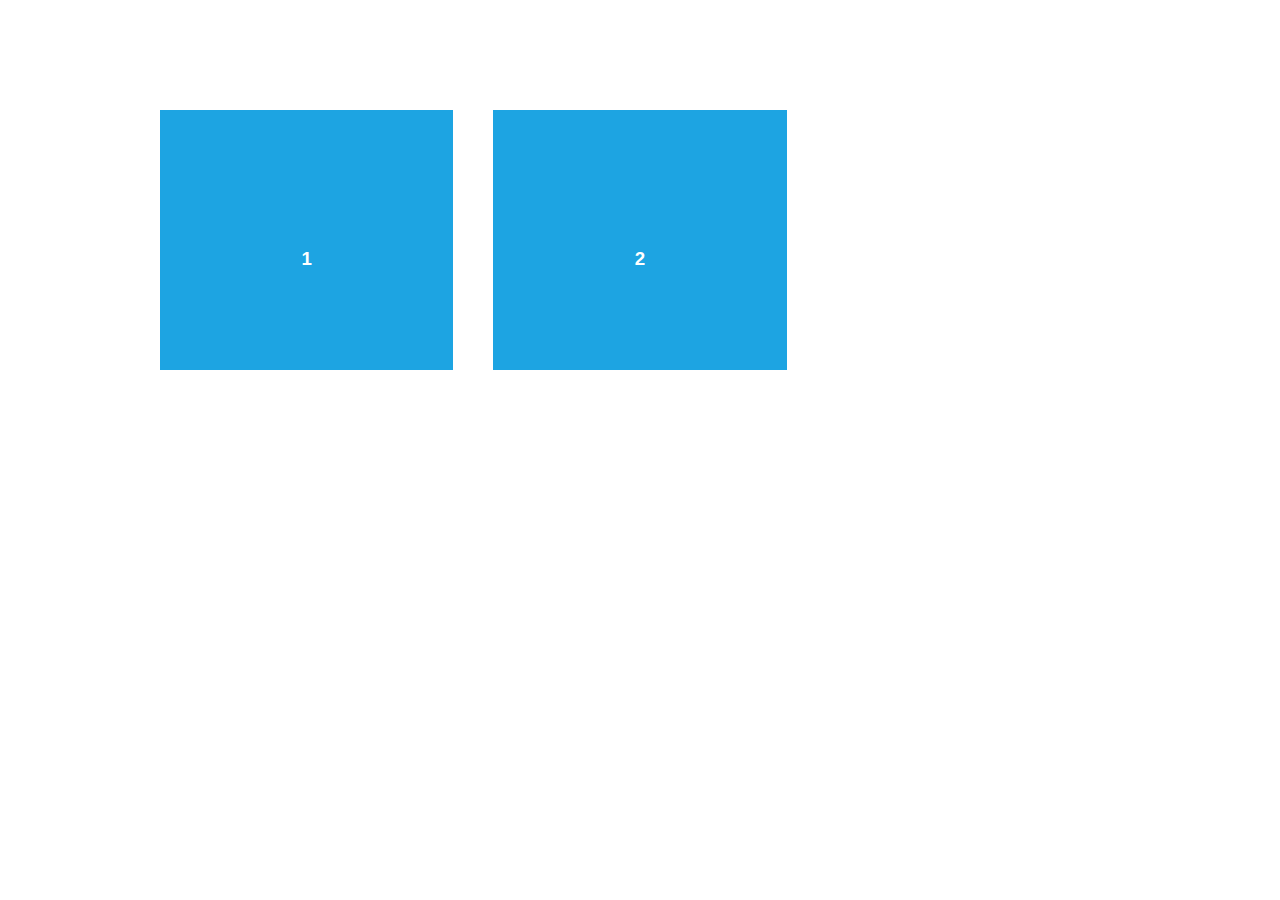
<file: plugins/aos-master/demo/async.html>
<!DOCTYPE html>
<html>
  <head>
    <meta charset="utf-8">
    <title>AOS - Animate on scroll library</title>
    <meta name="viewport" content="width=device-width">
    <link rel="stylesheet" href="css/styles.css" />
    <link rel="stylesheet" href="../dist/aos.css" />
  </head>
  <body>
    <div id="aos-demo" class="aos-all"></div>

    <script src="../dist/aos.js"></script>
    <script>
      AOS.init({
        easing: 'ease-in-out-sine'
      });

      setInterval(addItem, 300);

      var itemsCounter = 1;
      var container = document.getElementById('aos-demo');

      function addItem () {
        if (itemsCounter > 42) return;
        var item = document.createElement('div');
        item.classList.add('aos-item');
        item.setAttribute('data-aos', 'fade-up');
        item.innerHTML = '<div class="aos-item__inner"><h3>' + itemsCounter + '</h3></div>';
        container.appendChild(item);
        itemsCounter++;
      }
    </script>
  </body>
</html>
</file>
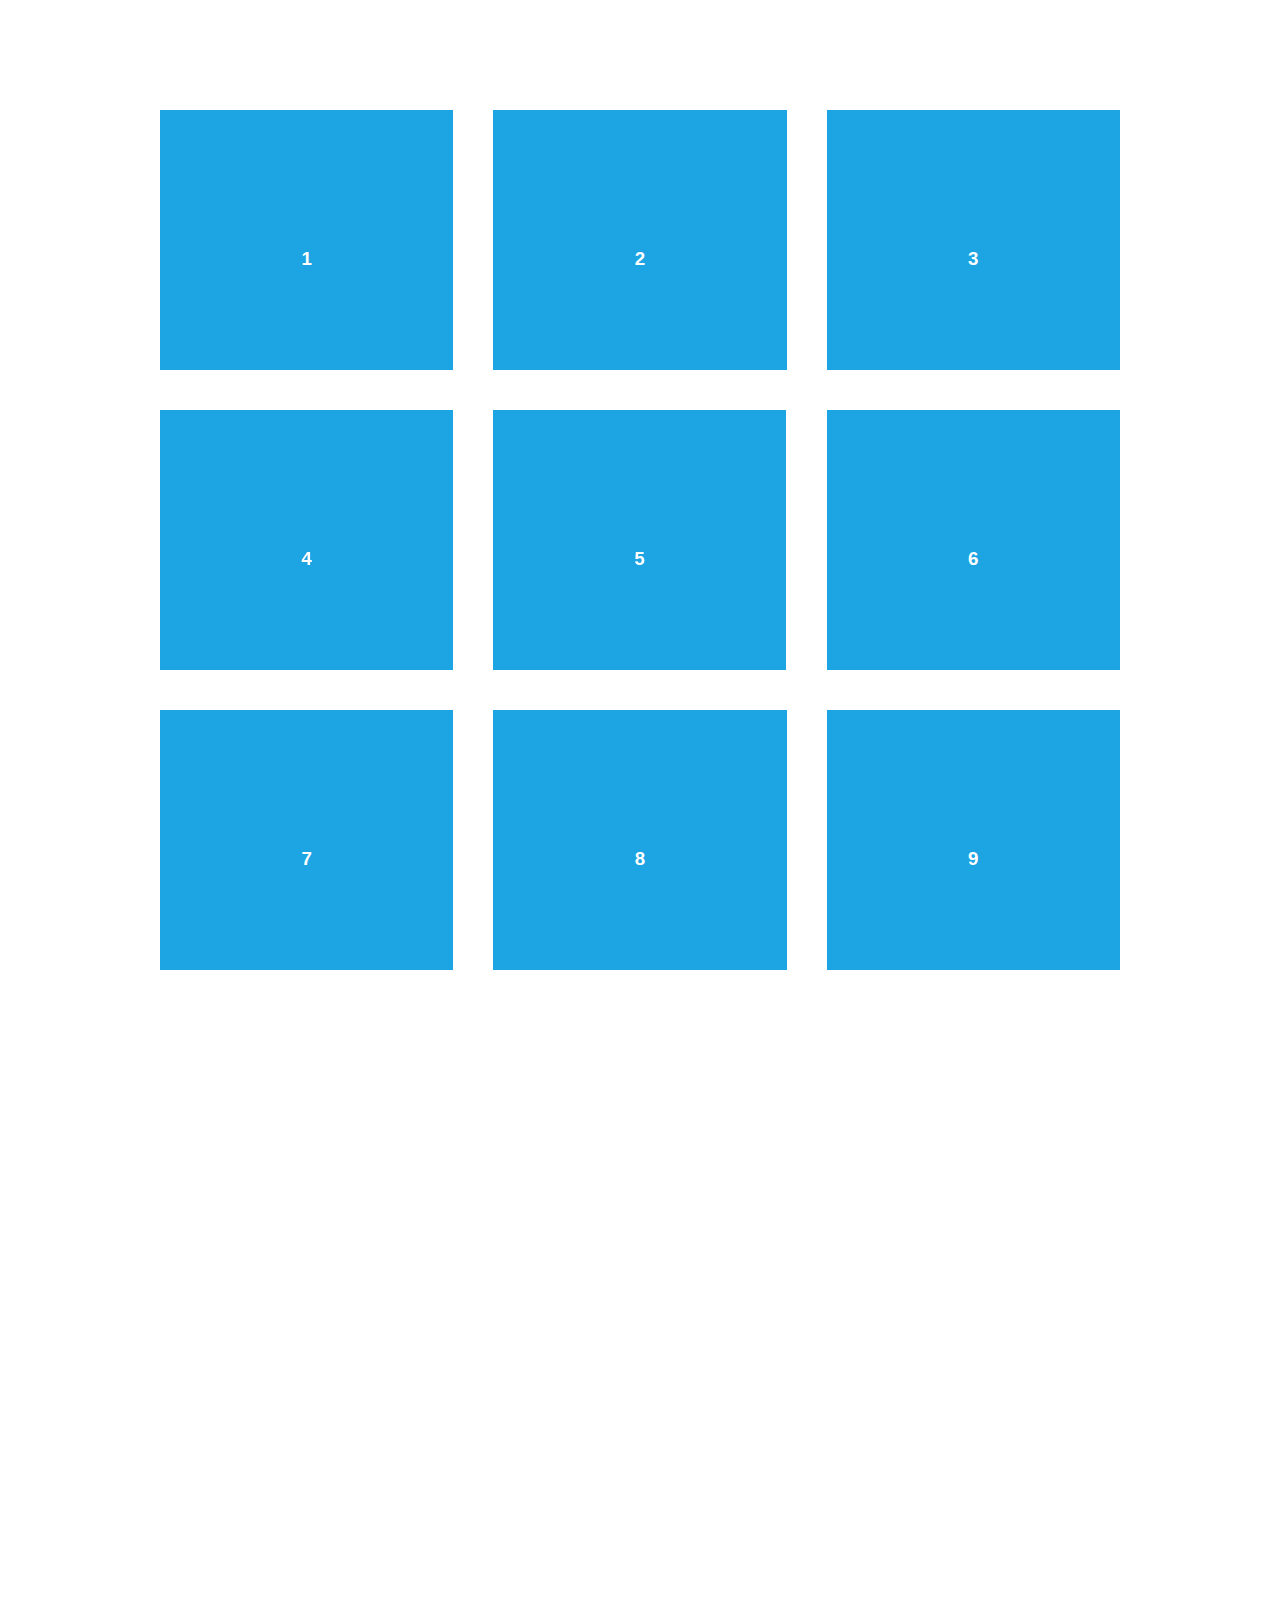
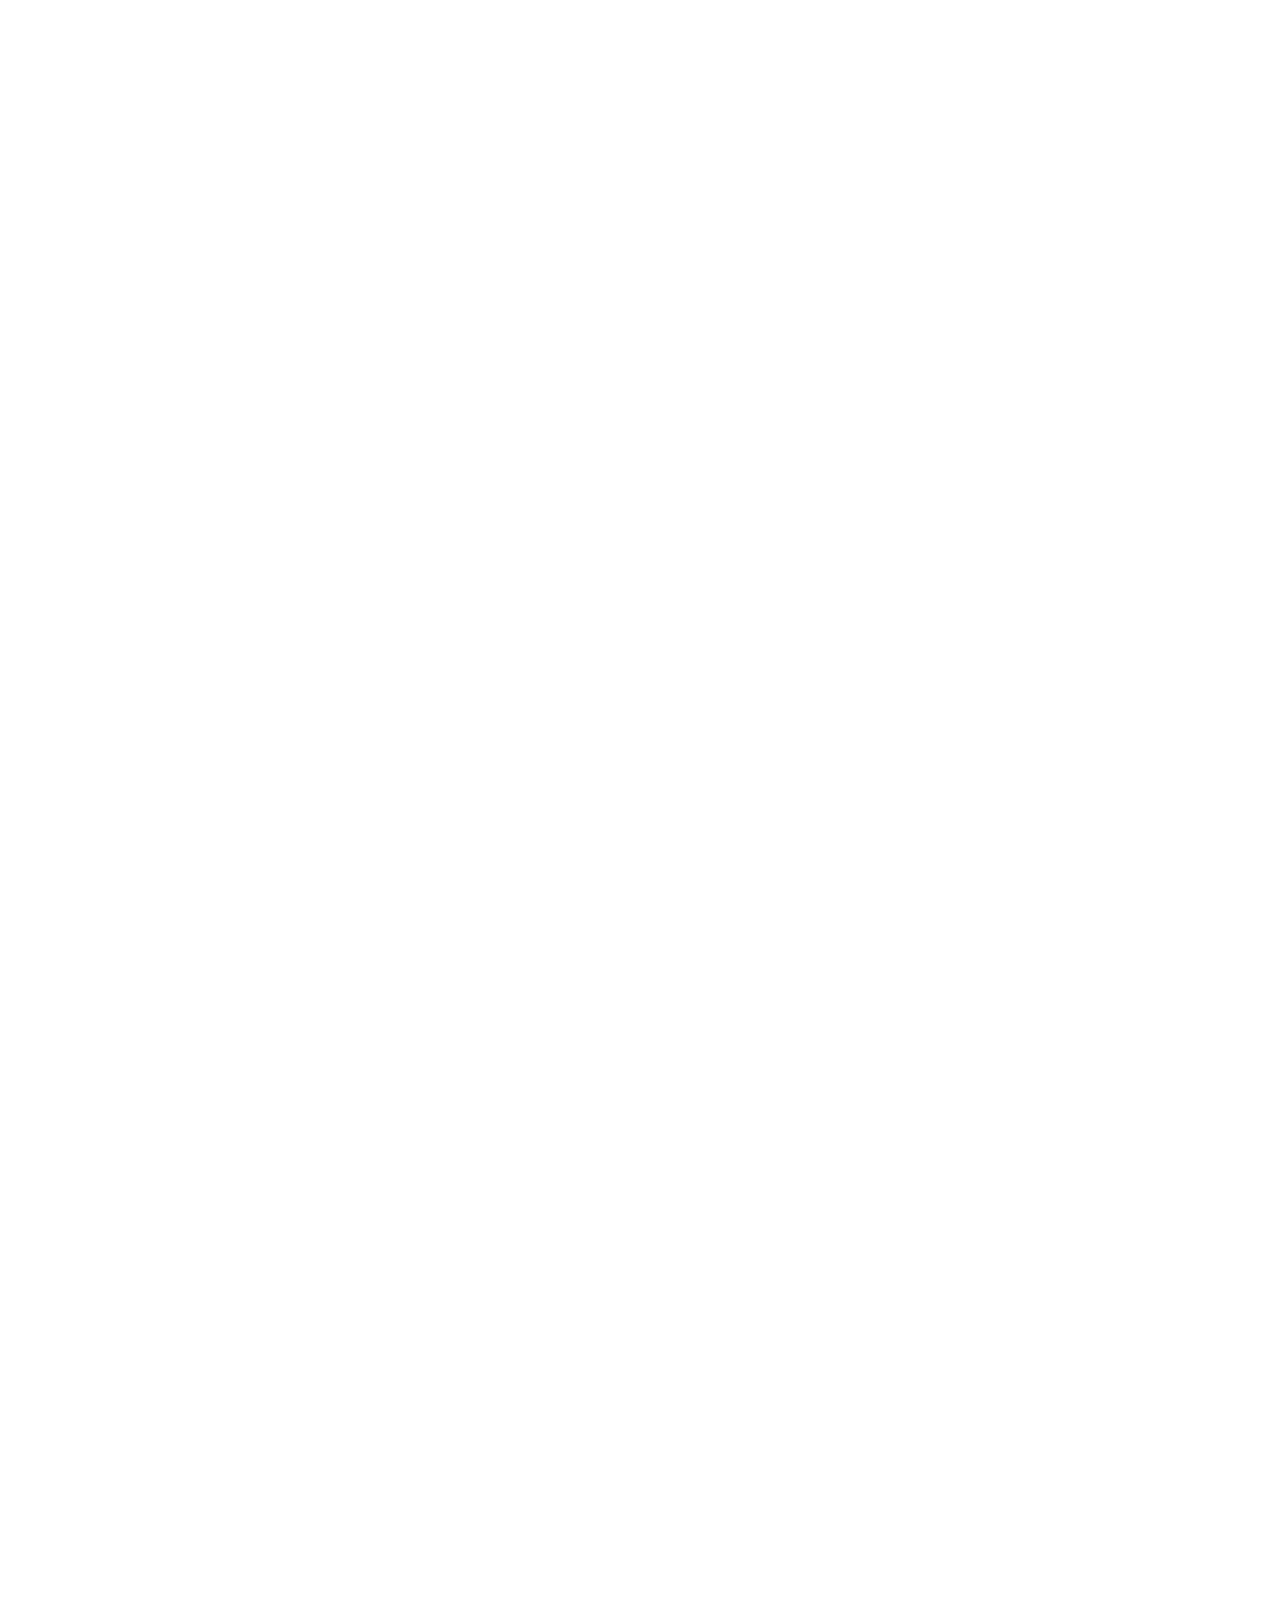
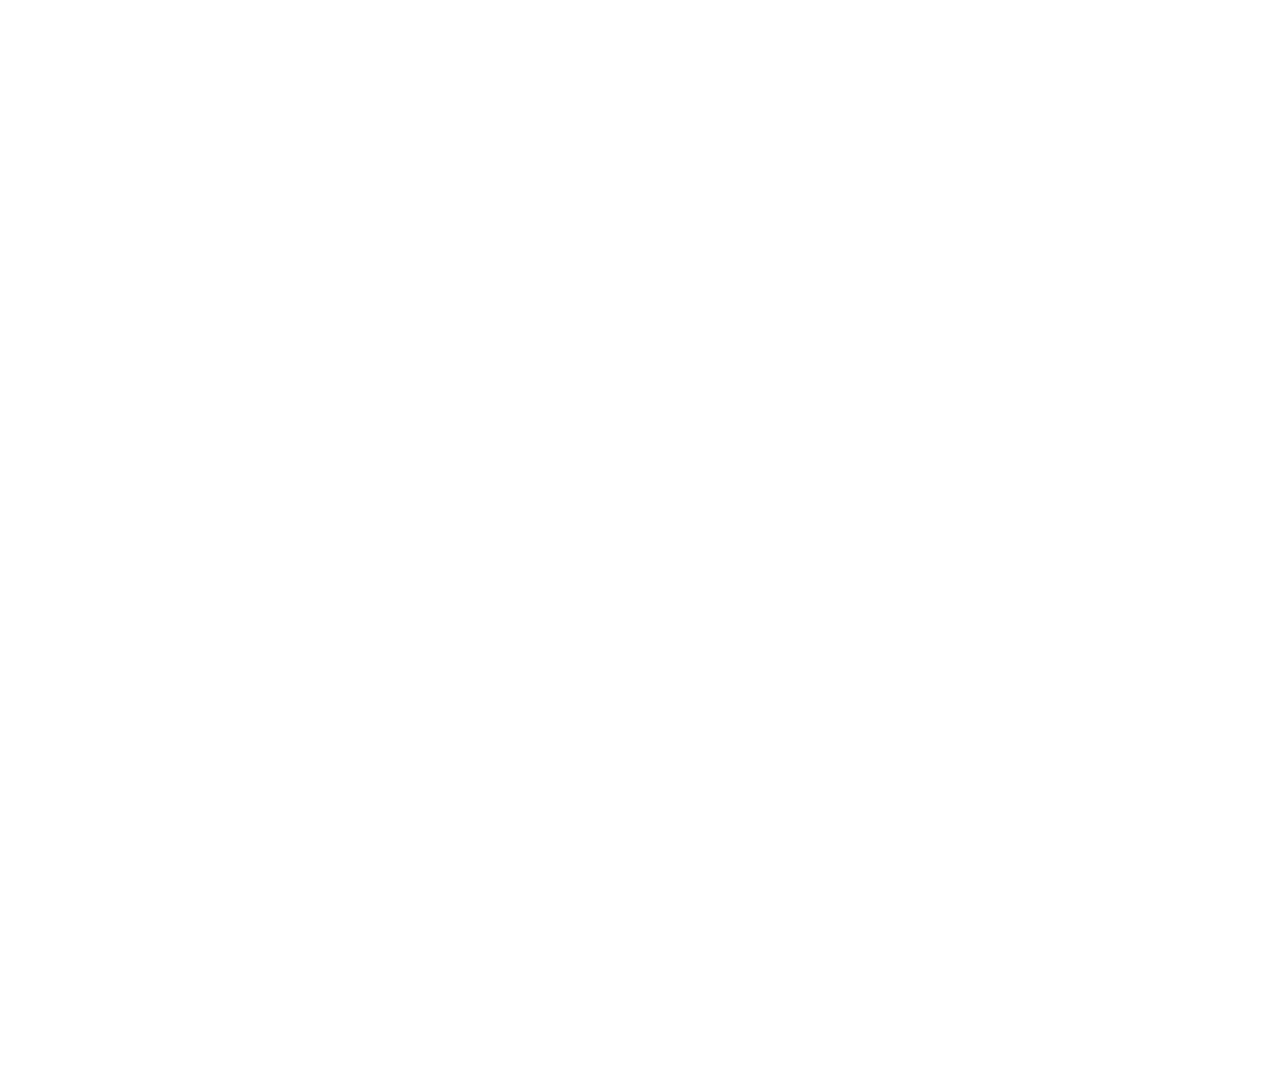
<file: plugins/aos-master/demo/simple.html>
<!DOCTYPE html>
<html>
  <head>
    <meta charset="utf-8">
    <title>AOS - Animate on scroll library</title>
    <meta name="viewport" content="width=device-width">
    <link rel="stylesheet" href="css/styles.css" />
    <link rel="stylesheet" href="../dist/aos.css" />
    <!--[if lt IE 9]>
    <script src="//html5shiv.googlecode.com/svn/trunk/html5.js"></script>
    <![endif]-->
  </head>
  <body>
    <div id="transcroller-body" class="aos-all">
      <div class="aos-item" data-aos="fade-up">
        <div class="aos-item__inner"><h3>1</h3></div>
      </div>
      <div class="aos-item" data-aos="fade-down">
        <div class="aos-item__inner"><h3>2</h3></div>
      </div>
      <div class="aos-item" data-aos="zoom-out-down">
        <div class="aos-item__inner"><h3>3</h3></div>
      </div>
      <div class="aos-item" data-aos="flip-down">
        <div class="aos-item__inner"><h3>4</h3></div>
      </div>
      <div class="aos-item" data-aos="flip-up">
        <div class="aos-item__inner"><h3>5</h3></div>
      </div>
      <div class="aos-item" data-aos="fade-down">
        <div class="aos-item__inner"><h3>6</h3></div>
      </div>
      <div class="aos-item" data-aos="fade-in">
        <div class="aos-item__inner"><h3>7</h3></div>
      </div>
      <div class="aos-item" data-aos="fade-down">
        <div class="aos-item__inner"><h3>8</h3></div>
      </div>
      <div class="aos-item" data-aos="fade-in">
        <div class="aos-item__inner"><h3>9</h3></div>
      </div>
      <div class="aos-item" data-aos="fade-down">
        <div class="aos-item__inner"><h3>10</h3></div>
      </div>
      <div class="aos-item" data-aos="fade-up">
        <div class="aos-item__inner"><h3>11</h3></div>
      </div>
      <div class="aos-item" data-aos="fade-down">
        <div class="aos-item__inner"><h3>12</h3></div>
      </div>
      <div class="aos-item" data-aos="fade-in">
        <div class="aos-item__inner"><h3>13</h3></div>
      </div>
      <div class="aos-item" data-aos="fade-up">
        <div class="aos-item__inner"><h3>14</h3></div>
      </div>
      <div class="aos-item" data-aos="fade-in">
        <div class="aos-item__inner"><h3>15</h3></div>
      </div>
      <div class="aos-item" data-aos="fade-up">
        <div class="aos-item__inner"><h3>16</h3></div>
      </div>
      <div class="aos-item" data-aos="fade-down">
        <div class="aos-item__inner"><h3>17</h3></div>
      </div>
      <div class="aos-item" data-aos="fade-up">
        <div class="aos-item__inner"><h3>18</h3></div>
      </div>
      <div class="aos-item" data-aos="zoom-out">
        <div class="aos-item__inner"><h3>19</h3></div>
      </div>
      <div class="aos-item" data-aos="fade-up">
        <div class="aos-item__inner"><h3>20</h3></div>
      </div>
      <div class="aos-item" data-aos="zoom-out">
        <div class="aos-item__inner"><h3>21</h3></div>
      </div>
      <div class="aos-item" data-aos="fade-in">
        <div class="aos-item__inner"><h3>22</h3></div>
      </div>
      <div class="aos-item" data-aos="zoom-out-up">
        <div class="aos-item__inner"><h3>23</h3></div>
      </div>
      <div class="aos-item" data-aos="zoom-out-down">
        <div class="aos-item__inner"><h3>24</h3></div>
      </div>
      <div class="aos-item" data-aos="fade-in">
        <div class="aos-item__inner"><h3>25</h3></div>
      </div>
      <div class="aos-item" data-aos="fade-in">
        <div class="aos-item__inner"><h3>26</h3></div>
      </div>
      <div class="aos-item" data-aos="fade-in">
        <div class="aos-item__inner"><h3>27</h3></div>
      </div>
      <div class="aos-item" data-aos="fade-in">
        <div class="aos-item__inner"><h3>28</h3></div>
      </div>
      <div class="aos-item" data-aos="fade-in">
        <div class="aos-item__inner"><h3>29</h3></div>
      </div>
      <div class="aos-item" data-aos="fade-in">
        <div class="aos-item__inner"><h3>30</h3></div>
      </div>
      <div class="aos-item" data-aos="fade-in">
        <div class="aos-item__inner"><h3>31</h3></div>
      </div>
      <div class="aos-item" data-aos="fade-in">
        <div class="aos-item__inner"><h3>32</h3></div>
      </div>
      <div class="aos-item" data-aos="fade-in">
        <div class="aos-item__inner"><h3>33</h3></div>
      </div>
      <div class="aos-item" data-aos="fade-in">
        <div class="aos-item__inner"><h3>34</h3></div>
      </div>
      <div class="aos-item" data-aos="fade-in">
        <div class="aos-item__inner"><h3>35</h3></div>
      </div>
      <div class="aos-item" data-aos="fade-in">
        <div class="aos-item__inner"><h3>36</h3></div>
      </div>
      <div class="aos-item" data-aos="fade-in">
        <div class="aos-item__inner"><h3>37</h3></div>
      </div>
      <div class="aos-item" data-aos="fade-in">
        <div class="aos-item__inner"><h3>38</h3></div>
      </div>
      <div class="aos-item" data-aos="fade-in">
        <div class="aos-item__inner"><h3>39</h3></div>
      </div>
      <div class="aos-item" data-aos="fade-in">
        <div class="aos-item__inner"><h3>40</h3></div>
      </div>
      <div class="aos-item" data-aos="fade-in">
        <div class="aos-item__inner"><h3>41</h3></div>
      </div>
      <div class="aos-item" data-aos="fade-in">
        <div class="aos-item__inner"><h3>42</h3></div>
      </div>
    </div>

    <script src="../dist/aos.js"></script>
    <script>
      AOS.init({
        easing: 'ease-in-out-sine'
      });
    </script>

    <!-- <script src="//cdnjs.cloudflare.com/ajax/libs/require.js/2.1.11/require.min.js"></script>
    <script>
      requirejs.config({
          baseUrl: '../dist',
      });

      require(['aos'], function(AOS){
          AOS.init({
              easing: 'ease-in-out-sine'
          });
      });
    </script> -->
  </body>
</html>
</file>
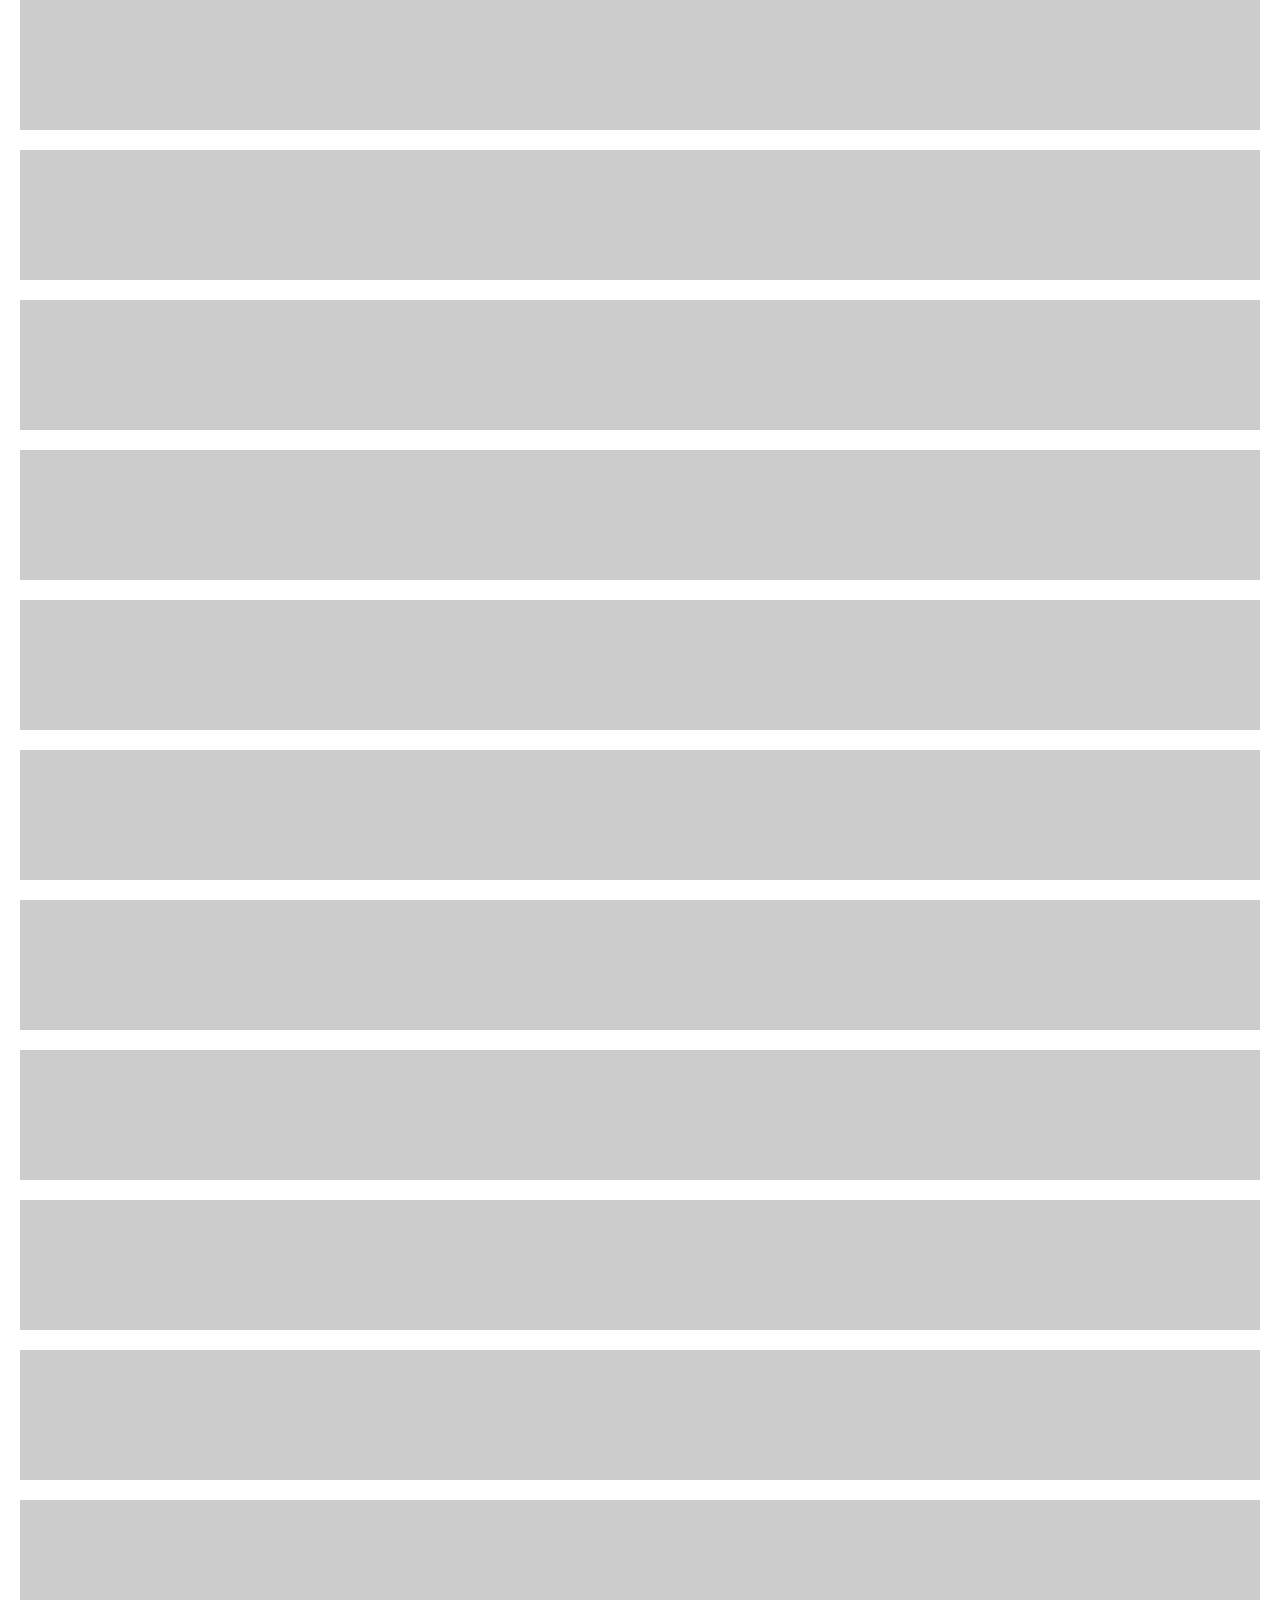
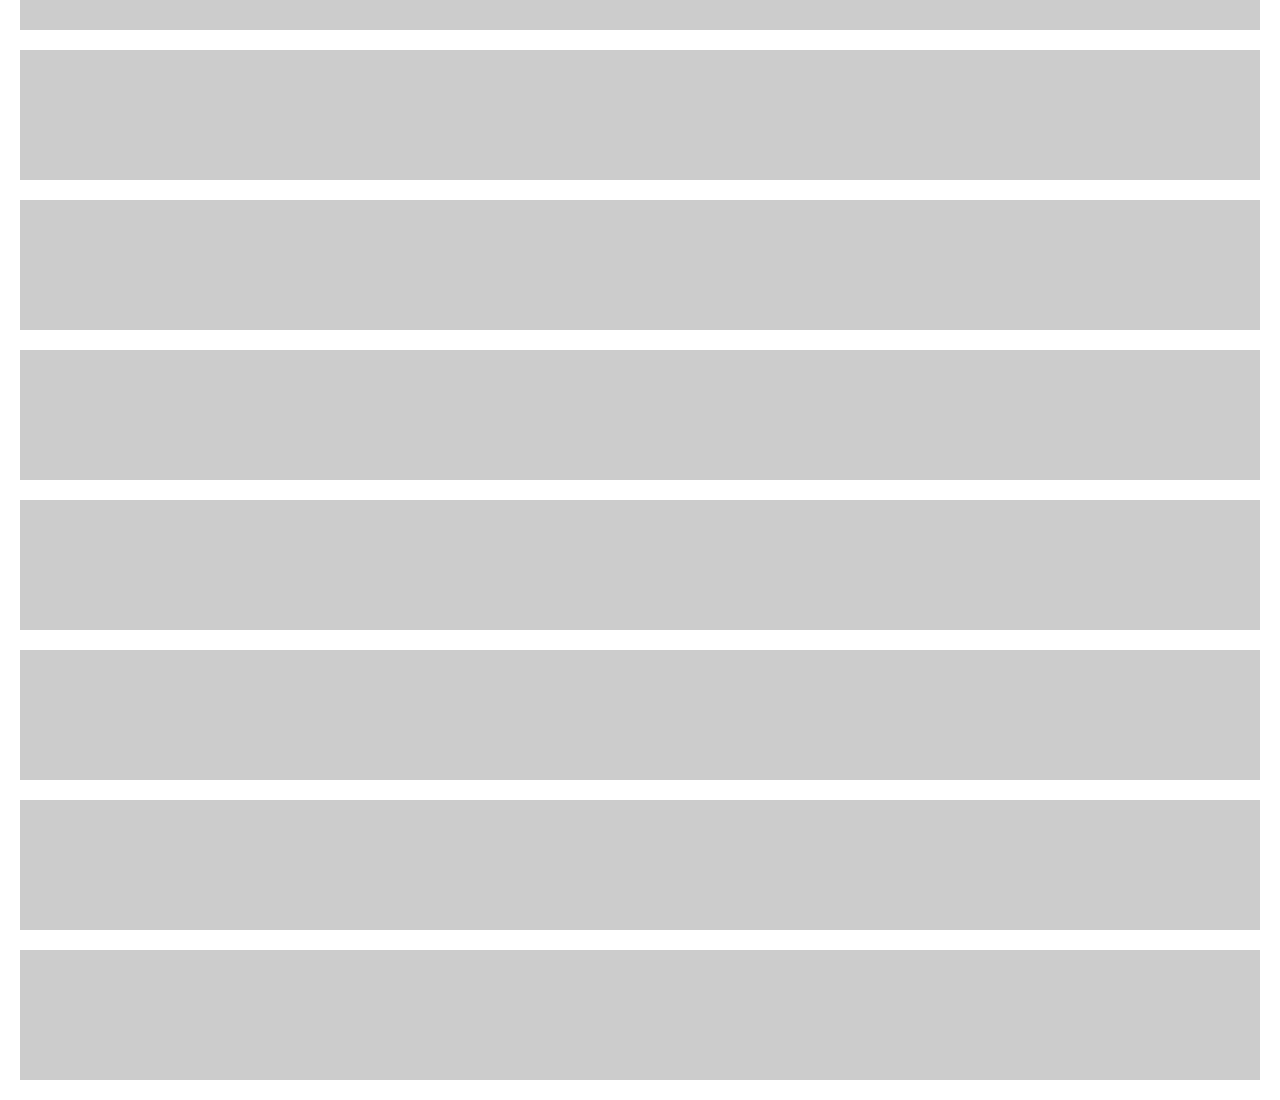
<file: plugins/aos-master/test/fixtures/aos-offset.fixture.html>
<!DOCTYPE html>
<html>
  <head>
    <title></title>
    <style type="text/css">
      * {box-sizing: border-box;}
      body {
        margin: 0; padding: 0 20px; text-align: center;
      }
      .aos-item {
        width: 100%; height: 130px; margin: 0 0 20px 0; background: #ccc;
      }
    </style>
  </head>
  <body class="body">
    <div class="aos-item aos-item--1" data-aos-offset="50" data-aos="fade"></div>
    <div class="aos-item aos-item--2" data-aos-offset="50" data-aos="fade-up"></div>
    <div class="aos-item aos-item--3" data-aos-offset="50" data-aos="fade-down"></div>
    <div class="aos-item aos-item--4" data-aos-offset="50" data-aos="fade-left"></div>
    <div class="aos-item aos-item--5" data-aos-offset="50" data-aos="fade-right"></div>
    <div class="aos-item aos-item--6" data-aos-offset="50" data-aos="flip-up"></div>
    <div class="aos-item aos-item--7" data-aos-offset="50" data-aos="flip-down"></div>
    <div class="aos-item aos-item--8" data-aos-offset="50" data-aos="flip-left"></div>
    <div class="aos-item aos-item--9" data-aos-offset="50" data-aos="flip-right"></div>
    <div class="aos-item aos-item--10" data-aos-offset="50" data-aos="zoom-in"></div>
    <div class="aos-item aos-item--11" data-aos-offset="50" data-aos="zoom-in-up"></div>
    <div class="aos-item aos-item--12" data-aos-offset="50" data-aos="zoom-in-down"></div>
    <div class="aos-item aos-item--13" data-aos-offset="50" data-aos="zoom-in-left"></div>
    <div class="aos-item aos-item--14" data-aos-offset="50" data-aos="zoom-in-right"></div>
    <div class="aos-item aos-item--15" data-aos-offset="50" data-aos="slide-up"></div>
    <div class="aos-item aos-item--16" data-aos-offset="50" data-aos="slide-down"></div>
    <div class="aos-item aos-item--17" data-aos-offset="50" data-aos="slide-left"></div>
    <div class="aos-item aos-item--18" data-aos-offset="50" data-aos="slide-right"></div>
  </body>
</html>
</file>
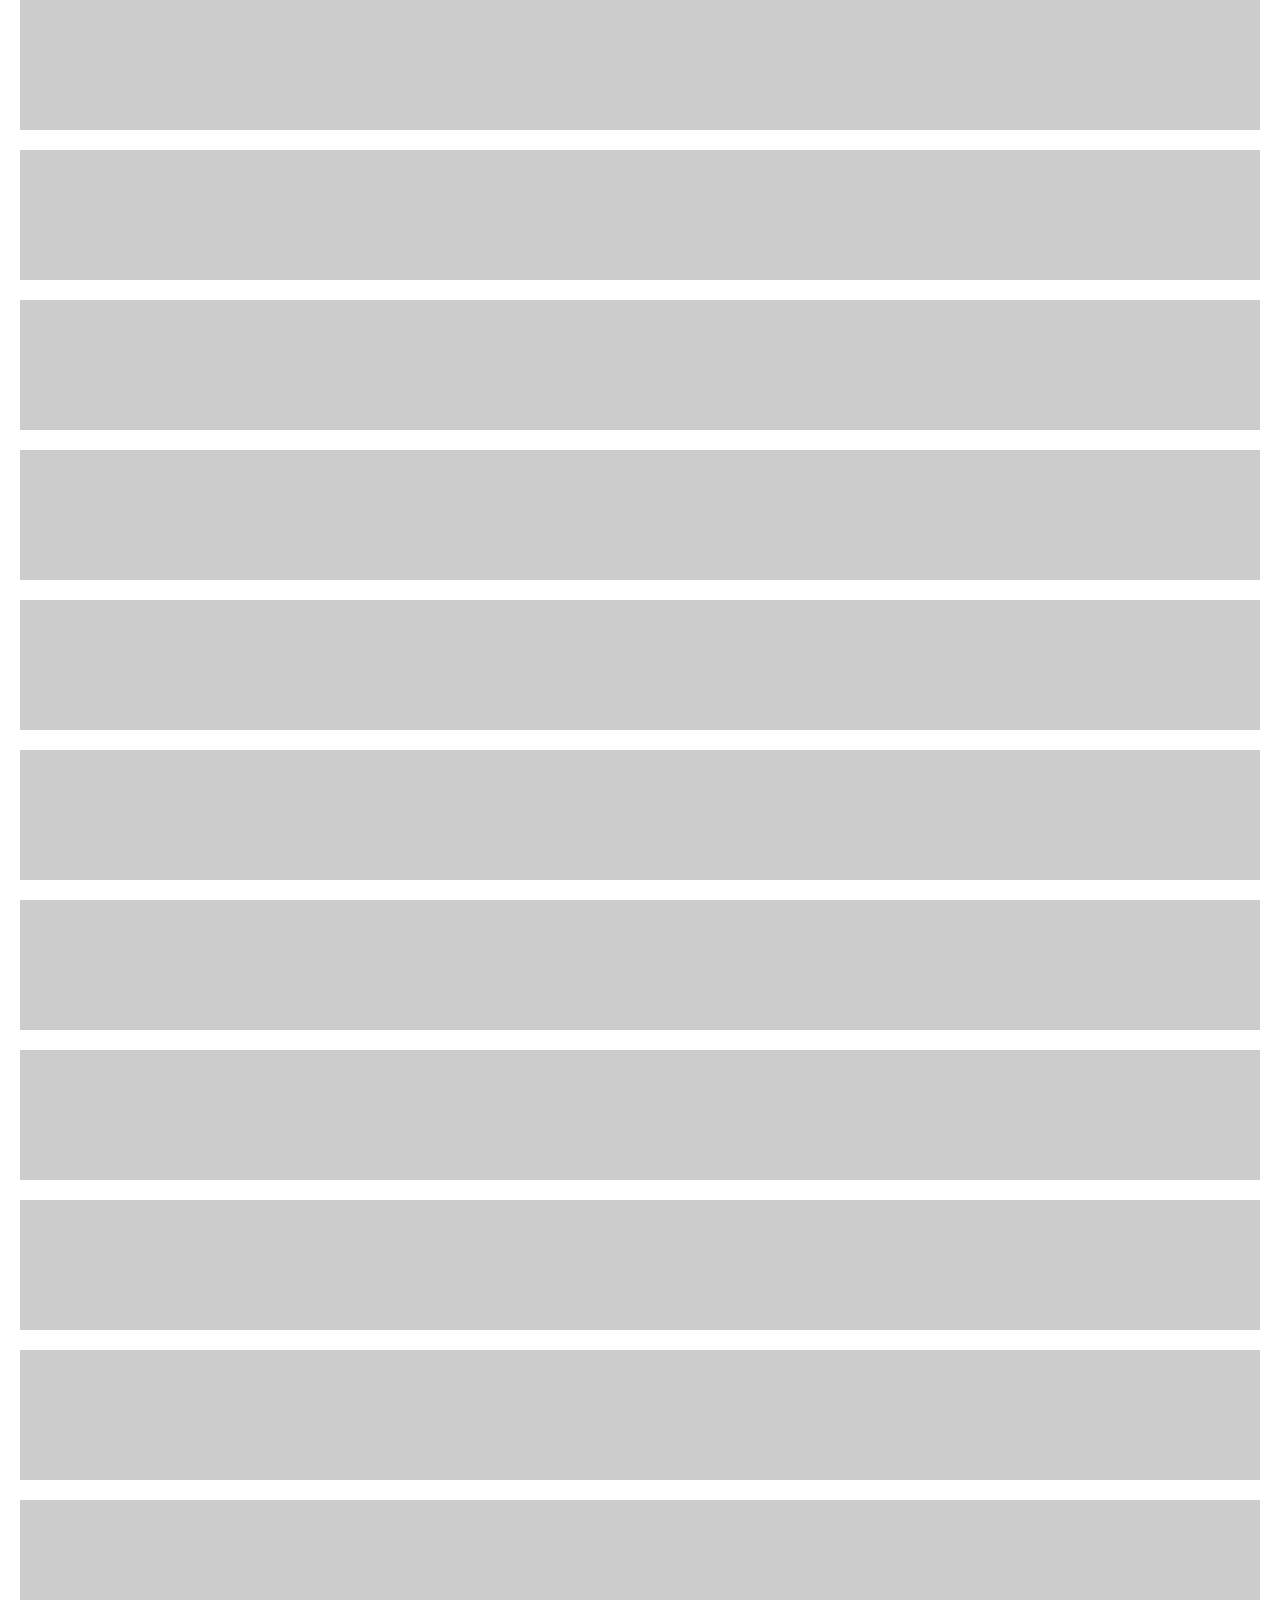
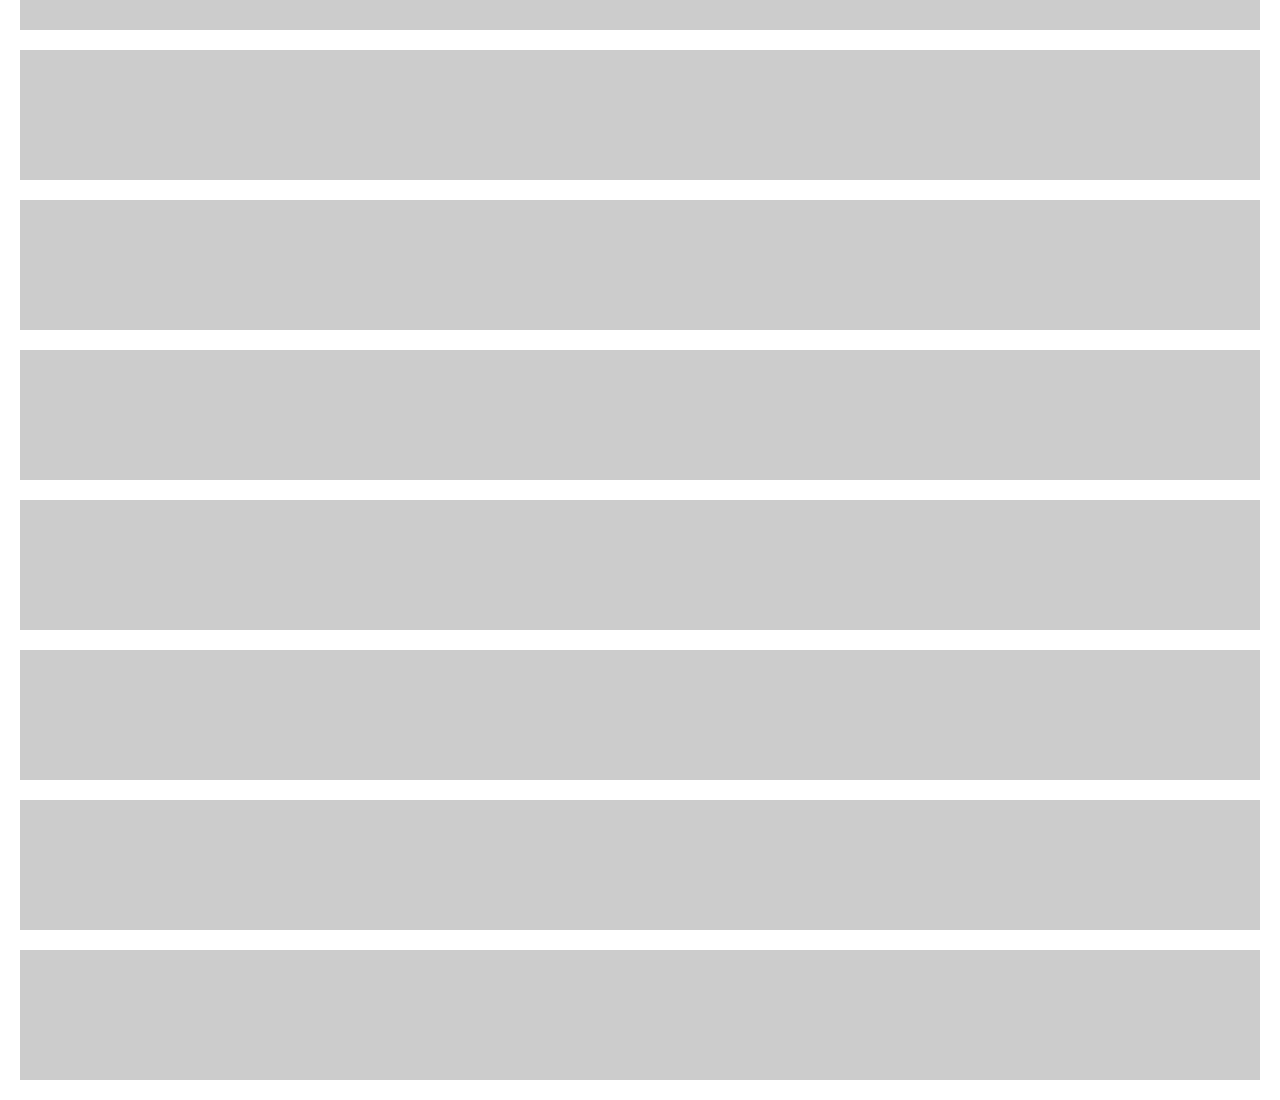
<file: plugins/aos-master/test/fixtures/aos.fixture.html>
<!DOCTYPE html>
<html>
  <head>
    <title></title>
    <style type="text/css">
      * {box-sizing: border-box;}
      body {
        margin: 0; padding: 0 20px; text-align: center;
      }
      .aos-item {
        width: 100%; height: 130px; margin: 0 0 20px 0; background: #ccc;
      }
    </style>
  </head>
  <body class="body">
    <div class="aos-item aos-item--1" data-aos="fade"></div>
    <div class="aos-item aos-item--2" data-aos="fade-up"></div>
    <div class="aos-item aos-item--3" data-aos="fade-down"></div>
    <div class="aos-item aos-item--4" data-aos="fade-left"></div>
    <div class="aos-item aos-item--5" data-aos="fade-right"></div>
    <div class="aos-item aos-item--6" data-aos="flip-up"></div>
    <div class="aos-item aos-item--7" data-aos="flip-down"></div>
    <div class="aos-item aos-item--8" data-aos="flip-left"></div>
    <div class="aos-item aos-item--9" data-aos="flip-right"></div>
    <div class="aos-item aos-item--10" data-aos="zoom-in"></div>
    <div class="aos-item aos-item--11" data-aos="zoom-in-up"></div>
    <div class="aos-item aos-item--12" data-aos="zoom-in-down"></div>
    <div class="aos-item aos-item--13" data-aos="zoom-in-left"></div>
    <div class="aos-item aos-item--14" data-aos="zoom-in-right"></div>
    <div class="aos-item aos-item--15" data-aos="slide-up"></div>
    <div class="aos-item aos-item--16" data-aos="slide-down"></div>
    <div class="aos-item aos-item--17" data-aos="slide-left"></div>
    <div class="aos-item aos-item--18" data-aos="slide-right"></div>
  </body>
</html>
</file>
<file: plugins/aos-master/demo/css/styles.css>
body {
  font-family: Helvetica,Tahoma;
}

*,
*:before,
*:after {
  box-sizing: border-box;
}

.aos-all {
  width: 1000px;
  max-width: 98%;
  margin: 10vh auto 0 auto;
}

.aos-item {
  display: inline-block;
  float: left;
  width: 33.3333%;
  height: 300px;
  padding: 20px;
}

.aos-item__inner {
  position: relative;
  width: 100%;
  height: 100%;
  float: left;
  background: #1da4e2;
  line-height: 260px;
  text-align: center;
  color: #fff;
}

@media screen and (max-width: 800px) {
  .aos-item {
    width: 50%;
  }
}
</file>
